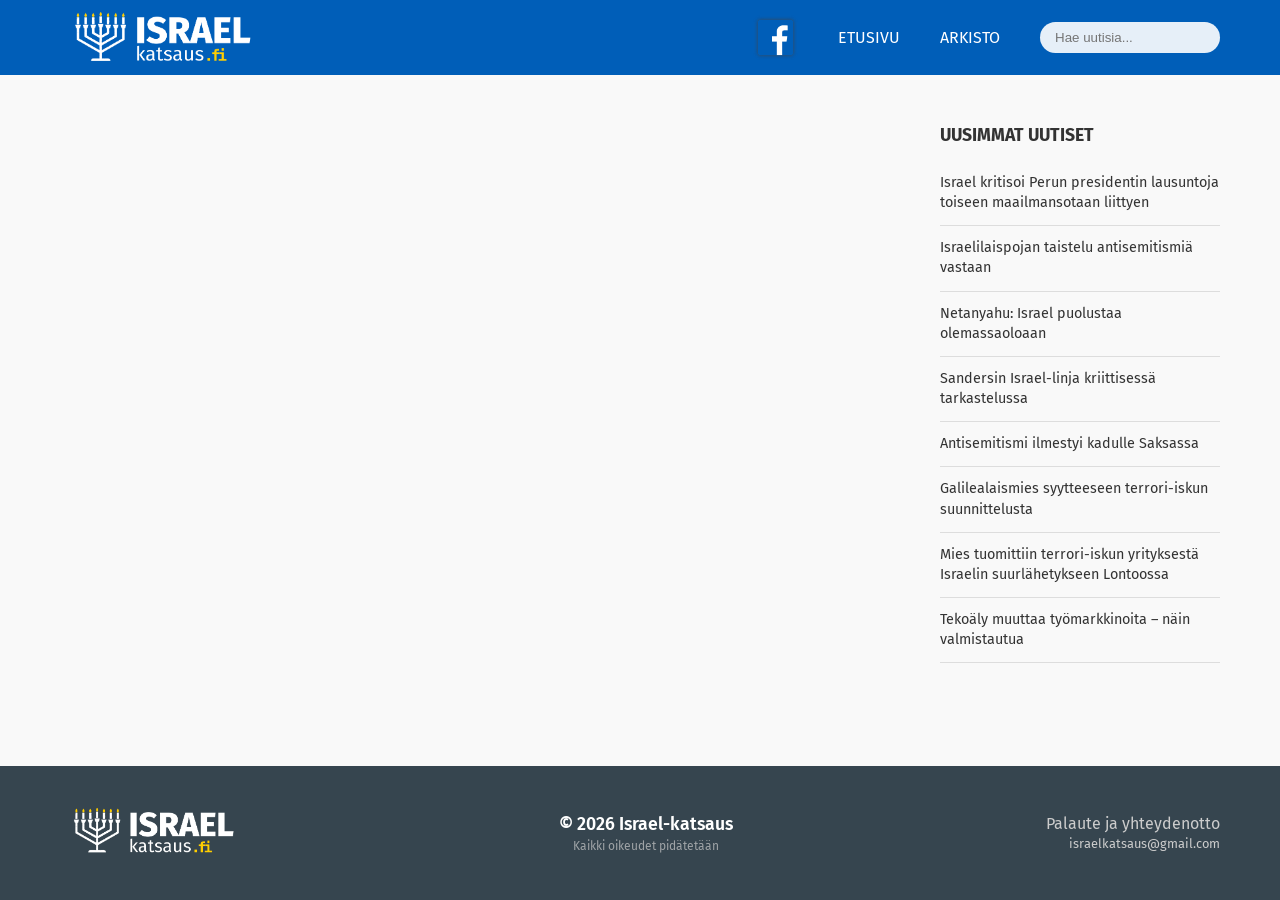
<file: uutinen.html>
<!DOCTYPE html>
<html lang="fi">

<head>

    <meta charset="UTF-8">

    <meta
        name="viewport"
        content="width=device-width, initial-scale=1.0"
    >

    <title>Uutinen - Israel-katsaus</title>

    <meta
        name="description"
        content="Uutiset ja selkeät tilannekatsaukset Israelista. Seuraamme myös antisemitismiä ja tuomme esiin uutisia, joita et muualta välttämättä löydä"
    >

    <!-- OPEN GRAPH -->

    <meta
        property="og:type"
        content="article"
    >

    <meta
        property="og:site_name"
        content="Israel-katsaus"
    >

    <meta
        property="og:title"
        content="Israel-katsaus"
    >

    <meta
        property="og:description"
        content="Uutiset ja selkeät tilannekatsaukset Israelista"
    >

    <!-- VAIHDA DOMAIN JA KUVA -->

    <meta
        property="og:image"
        content="https://oma-domain.fi/assets/share-default.jpg"
    >

    <!-- TWITTER / X -->

    <meta
        property="twitter:card"
        content="summary_large_image"
    >

    <!-- FAVICON -->

    <link
        rel="icon"
        type="image/png"
        href="assets/favicon.png"
    >

    <!-- CSS -->

    <link
        rel="stylesheet"
        href="styles.css"
    >

    <!-- FONTIT -->

    <link
        href="https://fonts.googleapis.com/css2?family=Fira+Sans:ital,wght@0,400;0,700;1,700&display=swap"
        rel="stylesheet"
    >

</head>

<body>

    <div id="navbar-placeholder"></div>

    <main class="container content-wrapper">

        <div class="article-page-layout">

            <article
                id="article-content"
                class="full-article"
            >
            </article>
            
            <aside class="sidebar">

                <h3 class="sidebar-main-title">
                    UUSIMMAT UUTISET
                </h3>

                <div id="latest-sidebar-list"></div>

            </aside>

        </div>

    </main>

    <div id="footer-placeholder"></div>

    <script src="script.js"></script>

    <script>

        // Käytetään DOMContentLoadedia

        document.addEventListener(
            'DOMContentLoaded',
            () => {

                loadComponent(
                    'navbar-placeholder',
                    'navbar.html',
                    initNavbar
                );

                loadComponent(
                    'footer-placeholder',
                    'footer.html'
                );

                renderSingleArticle();
            }
        );

    </script>

</body>
</html>
</file>
<file: styles.css>
/* PERUSASETUKSET & MUUTTUJAT */
:root {
    /* Vaalean teeman värit (oletus) */
    --bg-color: #f9f9f9;
    --text-color: #333;
    --card-bg: #ffffff;
    --border-color: #ddd;
    --footer-bg: #36454f;
    --footer-text: #ccc;
    --navbar-bg: #005EB8;
}

@media (prefers-color-scheme: dark) {
    :root {
        /* Tumman teema värit */
        --bg-color: #121212;
        --text-color: #e0e0e0;
        --card-bg: #1e1e1e;
        --border-color: #333;
        --navbar-bg: #005EB8;
    }
}

* { 
    box-sizing: border-box; 
    margin: 0; 
    padding: 0; 
}

html {
    overflow-y: scroll;
}

body { 
    font-family: 'Fira Sans', sans-serif; 
    background-color: var(--bg-color); 
    display: flex; 
    flex-direction: column; 
    min-height: 100vh;
    color: var(--text-color);
    transition: background-color 0.3s ease, color 0.3s ease;
}

a { 
    text-decoration: none; 
    color: inherit; 
}

.container { 
    max-width: 1200px; 
    margin: 0 auto; 
    padding: 0 20px; 
    width: 100%;
}

.content-wrapper { 
    flex: 1; 
    padding-top: 30px; 
    padding-bottom: 50px; 
}

/* YLÄPALKKI (NAVBAR) */
.navbar { 
    background-color: var(--navbar-bg); 
    height: 75px; 
    position: sticky; 
    top: 0; 
    z-index: 1000;
    transition: background-color 0.3s ease;
}

.nav-container { 
    max-width: 1200px; 
    margin: 0 auto; 
    height: 100%; 
    display: flex; 
    align-items: center; 
    padding: 0 20px;
    position: relative;
}

.nav-logo { 
    max-height: 55px; 
    width: auto; 
    display: block; 
}

.nav-center-right { 
    display: flex; 
    align-items: center; 
    margin-left: auto; 
    width: 60%;
    justify-content: flex-end;
}

.nav-links { 
    display: flex; 
    gap: 40px; 
    margin-right: 40px;
    align-items: center;
}

.nav-links a { 
    color: white; 
    font-weight: 400; 
    font-size: 1rem; 
}

/* FACEBOOK LOGO */
.facebook-nav-icon {
    width: 45px;
    height: 45px;
    object-fit: contain;
    display: block;
}

/* Desktop-facebook näkyviin */
.facebook-desktop-link {
    display: flex;
    align-items: center;
}

/* Mobiililogo piilossa desktopissa */
.facebook-mobile-link {
    display: none;
}

#search-input { 
    padding: 8px 15px; 
    border-radius: 20px; 
    border: none; 
    outline: none;
    width: 180px;
    background-color: rgba(255, 255, 255, 0.9);
}

/* ETUSIVU LAYOUT */
#front-page-layout { 
    display: grid; 
    grid-template-columns: 2fr 1fr; 
    gap: 30px; 
    margin-top: 20px;
}

.img-container-32 { 
    width: 100%; 
    aspect-ratio: 3/2; 
    overflow: hidden; 
    margin-bottom: 20px; 
}

.img-container-32 img { 
    width: 100%; 
    height: 100%; 
    object-fit: cover; 
}

.main-article-card h2 { 
    margin-bottom: 10px; 
    line-height: 1.2; 
    cursor: pointer; 
}

.main-article-card p { 
    line-height: 1.5; 
    opacity: 0.9; 
}

.side-grid { 
    display: grid; 
    grid-template-columns: 1fr 1fr; 
    gap: 15px; 
}

.side-card { 
    cursor: pointer; 
}

.side-card img { 
    width: 100%; 
    aspect-ratio: 3/2; 
    object-fit: cover; 
    margin-bottom: 10px; 
}

.side-card h4 { 
    font-size: 0.85rem; 
    line-height: 1.3; 
    font-weight: 700; 
}

/* ARKISTO & HAKU */
.archive-grid { 
    display: grid; 
    grid-template-columns: repeat(auto-fill, minmax(250px, 1fr)); 
    gap: 25px; 
    margin-top: 20px; 
}

.news-card { 
    cursor: pointer; 
}

.news-card img { 
    width: 100%; 
    aspect-ratio: 3/2; 
    object-fit: cover; 
    margin-bottom: 10px; 
}

/* AVATTU UUTINEN */
.article-page-layout { 
    display: grid; 
    grid-template-columns: 3fr 1fr; 
    gap: 40px; 
    margin-top: 20px;
}

.article-hero-img { 
    width: 100%; 
    max-width: 100%; 
    height: auto; 
    margin-bottom: 25px; 
    display: block; 
}

.full-article h1 { 
    font-size: 1.8rem; 
    margin-bottom: 20px; 
    line-height: 1.3; 
}

.article-ingress { 
    font-weight: 700; 
    margin-bottom: 1.5rem; 
    line-height: 1.6; 
}

/* UUTISEN META */
.article-meta {
    font-size: 0.75rem;
    font-weight: 300;
    color: #a0b0b0;
    margin-top: 12px;
    line-height: 1.7;
}

.article-meta div {
    display: block;
}

.article-meta-divider {
    width: 60px;
    height: 1px;
    background-color: #005EB8;
    margin-top: 12px;
}

/* Tyhjää tilaa ennen leipätekstiä */
.article-body-spacing {
    height: 28px;
}

.article-body p { 
    margin-bottom: 1.5rem; 
    line-height: 1.6; 
}

.article-author { 
    font-style: italic; 
    font-weight: bold; 
    font-size: 0.85rem; 
    margin-top: 20px; 
}

.share-box { 
    margin-top: 1.5rem; 
}

.share-box p { 
    font-size: 0.9rem; 
    font-weight: bold; 
    margin-bottom: 8px; 
}

.share-links { 
    display: flex; 
    gap: 15px; 
    align-items: center; 
}

.share-links img { 
    width: 45px; 
    height: 45px; 
    cursor: pointer; 
    filter: grayscale(0.2);
}

.divider { 
    border-bottom: 1px solid #005EB8;
    width: 60px; 
    margin-top: 15px; 
}

.share-box .divider {
    margin-bottom: 15px;
}

/* SIVUPALKKI */
.sidebar-main-title {
    font-size: 1.1rem;
    font-weight: 700;
    margin-bottom: 15px;
    text-transform: uppercase;
}

.sidebar-item { 
    padding: 12px 0; 
    border-bottom: 1px solid var(--border-color); 
    cursor: pointer; 
}

.sidebar-item p { 
    font-size: 0.9rem; 
    font-weight: 400; 
    line-height: 1.4; 
}

/* ALAPALKKI */
.footer { 
    background-color: var(--footer-bg); 
    color: var(--footer-text); 
    padding: 40px 0; 
    margin-top: auto; 
}

.footer-container { 
    display: flex; 
    justify-content: space-between; 
    align-items: center; 
    max-width: 1200px; 
    margin: 0 auto; 
    padding: 0 20px; 
}

.footer-logo { 
    height: 50px; 
}

.footer-copyright { 
    text-align: center; 
}

.footer-main-text { 
    font-size: 1.1rem; 
    font-weight: 600; 
    color: #fff; 
    margin-bottom: 4px; 
}

.footer-sub-text { 
    font-size: 0.75rem; 
    opacity: 0.7; 
}

.footer-contact { 
    text-align: right; 
    line-height: 1.4; 
}

.email-text { 
    font-size: 0.8rem; 
}

/* MOBIILINÄKYMÄ */
.hamburger { 
    display: none; 
    background: none; 
    border: none; 
    flex-direction: column; 
    gap: 5px; 
    cursor: pointer; 
}

.hamburger span { 
    width: 25px; 
    height: 3px; 
    background-color: white; 
}

@media (max-width: 768px) {

    .hamburger { 
        display: flex; 
        position: absolute; 
        left: 20px; 
    }
    
    .nav-center-right { 
        display: none; 
        position: absolute; 
        top: 75px; 
        left: 0; 
        width: 100%; 
        background: var(--navbar-bg); 
        flex-direction: column; 
        padding: 30px 0;
        align-items: center;
        justify-content: center;
        text-align: center;
    }
    
    .nav-center-right.active { 
        display: flex; 
    }
    
    .nav-links { 
        flex-direction: column; 
        gap: 25px; 
        margin-right: 0; 
        margin-bottom: 30px; 
        width: 100%;
    }

    .nav-links a {
        font-size: 1.2rem;
        display: block;
        width: 100%;
    }

    .search-container {
        width: 100%;
        display: flex;
        justify-content: center;
        padding: 0 20px;
    }

    #search-input { 
        width: 80%; 
        max-width: 300px;
    }
    
    .nav-logo {
        position: absolute;
        left: 50%;
        transform: translateX(-50%);
        top: 15px; 
        height: 45px; 
    }

    /* Piilotetaan desktop-facebook mobiilissa */
    .facebook-desktop-link {
        display: none !important;
    }

    /* Näytetään mobiili-facebook oikeassa reunassa */
    .facebook-mobile-link {
        display: block;
        position: absolute;
        right: 20px;
        top: 18px;
        z-index: 1001;
    }

    .facebook-nav-icon {
        width: 40px;
        height: 40px;
    }
    
    #front-page-layout,
    .article-page-layout { 
        grid-template-columns: 1fr; 
    }

    .side-grid { 
        grid-template-columns: 1fr 1fr; 
    }
    
    .footer-container { 
        flex-direction: column; 
        gap: 25px; 
        text-align: center; 
    }

    .footer-contact { 
        text-align: center; 
    }
}
</file>
